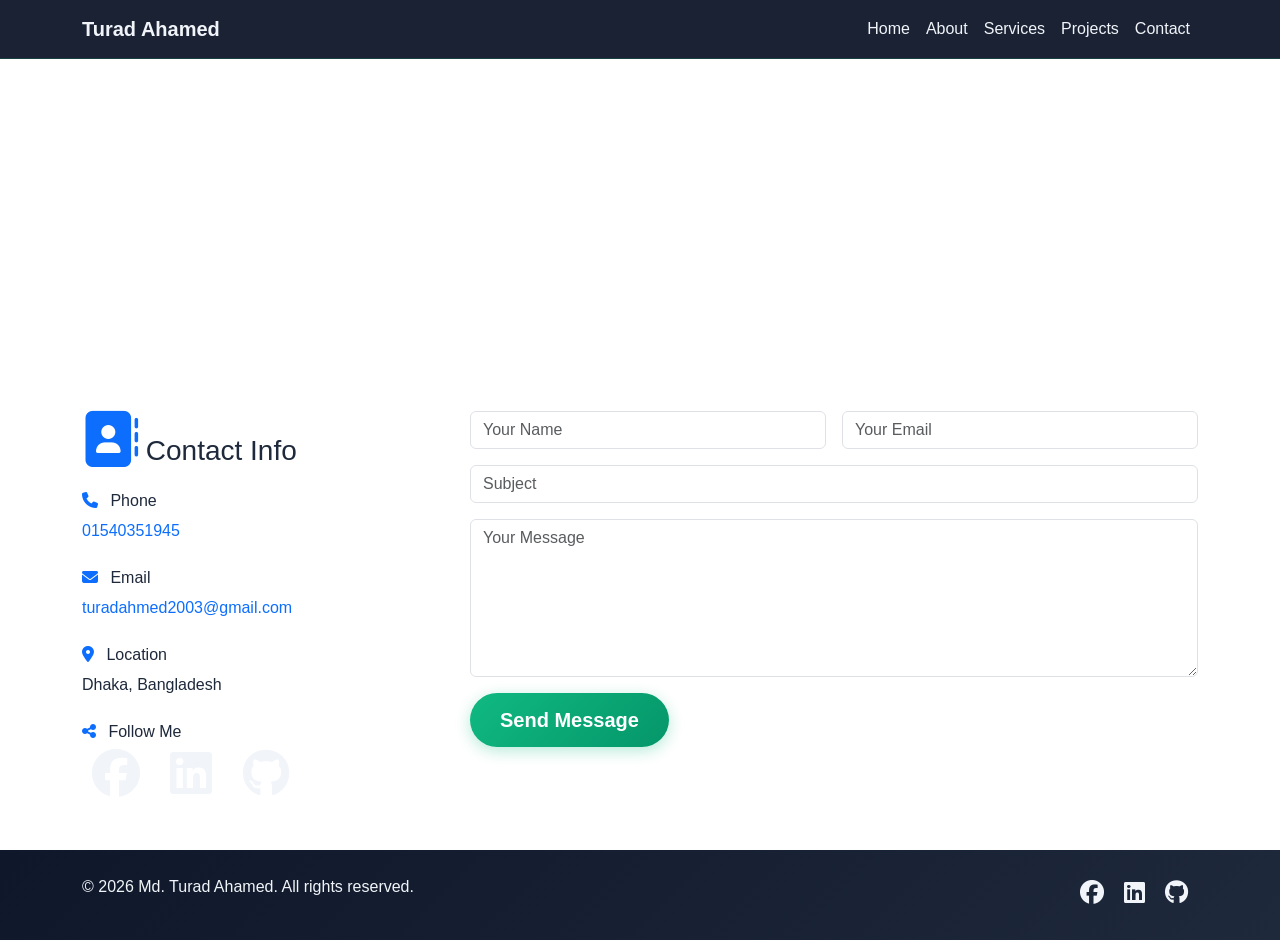
<file: contact.html>
<!DOCTYPE html>
<html lang="en">
<head>
    <meta charset="UTF-8">
    <meta name="viewport" content="width=device-width, initial-scale=1.0">
    <title>Contact - Md. Turad Ahamed</title>
    <link href="https://cdn.jsdelivr.net/npm/bootstrap@5.3.3/dist/css/bootstrap.min.css" rel="stylesheet">
    <link href="https://cdnjs.cloudflare.com/ajax/libs/font-awesome/6.5.1/css/all.min.css" rel="stylesheet">
    <link href="style.css" rel="stylesheet">
</head>
<body>
    <!-- Navbar -->
    <nav class="navbar navbar-expand-lg navbar-dark bg-dark fixed-top">
        <div class="container">
            <a class="navbar-brand fw-bold" href="index.html">Turad Ahamed</a>
            <button class="navbar-toggler" type="button" data-bs-toggle="collapse" data-bs-target="#navbarNav">
                <span class="navbar-toggler-icon"></span>
            </button>
            <div class="collapse navbar-collapse" id="navbarNav">
                <ul class="navbar-nav ms-auto">
                    <li class="nav-item"><a class="nav-link" href="index.html">Home</a></li>
                    <li class="nav-item"><a class="nav-link" href="about.html">About</a></li>
                    <li class="nav-item"><a class="nav-link" href="services.html">Services</a></li>
                    <li class="nav-item"><a class="nav-link" href="projects.html">Projects</a></li>
                    <li class="nav-item"><a class="nav-link active" href="contact.html">Contact</a></li>
                </ul>
            </div>
        </div>
    </nav>

    <main class="pt-5">
        <!-- Hero/Contact Intro -->
        <section class="py-5 text-center text-white" style="background: linear-gradient(135deg, var(--primary-dark), #2c3e50);">
            <div class="container py-5">
                <h1 class="display-4 fw-bold mb-4">Get In Touch</h1>
                <p class="lead mb-0">Ready to start your next project? Let's talk.</p>
            </div>
        </section>

        <!-- Contact Content -->
        <section class="py-5">
            <div class="container">
                <div class="row g-5">
                    <!-- Contact Info -->
                    <div class="col-lg-4">
                        <h3><i class="fas fa-address-book fa-2x text-primary mb-3"></i> Contact Info</h3>
                        <div class="mb-4">
                            <h6><i class="fas fa-phone me-2 text-primary"></i> Phone</h6>
                            <p><a href="tel:01540351945" class="text-decoration-none">01540351945</a></p>
                        </div>
                        <div class="mb-4">
                            <h6><i class="fas fa-envelope me-2 text-primary"></i> Email</h6>
                            <p><a href="mailto:turadahmed2003@gmail.com" class="text-decoration-none">turadahmed2003@gmail.com</a></p>
                        </div>
                        <div class="mb-4">
                            <h6><i class="fas fa-map-marker-alt me-2 text-primary"></i> Location</h6>
                            <p>Dhaka, Bangladesh</p>
                        </div>
                        <!-- Social Icons -->
                        <div>
                            <h6><i class="fas fa-share-alt me-2 text-primary"></i> Follow Me</h6>
                            <div class="social-icons">
                                <a href="https://www.facebook.com/turad.ahmed.1/" target="_blank" rel="noopener"><i class="fab fa-facebook fa-2x"></i></a>
                                <a href="https://www.linkedin.com/in/md-turad-ahamed-221028255/" target="_blank" rel="noopener" class="ms-3"><i class="fab fa-linkedin fa-2x"></i></a>
                                <a href="https://github.com/TuradCSP" target="_blank" rel="noopener" class="ms-3"><i class="fab fa-github fa-2x"></i></a>
                            </div>
                        </div>
                    </div>
                    <!-- Contact Form -->
                    <div class="col-lg-8">
                        <form>
                            <div class="row g-3">
                                <div class="col-md-6">
                                    <input type="text" class="form-control" placeholder="Your Name" required>
                                </div>
                                <div class="col-md-6">
                                    <input type="email" class="form-control" placeholder="Your Email" required>
                                </div>
                                <div class="col-12">
                                    <input type="text" class="form-control" placeholder="Subject" required>
                                </div>
                                <div class="col-12">
                                    <textarea class="form-control" rows="6" placeholder="Your Message" required></textarea>
                                </div>
                                <div class="col-12">
                                    <button type="submit" class="btn btn-primary btn-lg">Send Message</button>
                                </div>
                            </div>
                        </form>
                    </div>
                </div>
            </div>
        </section>
    </main>

    <!-- Footer -->
    <footer class="py-4 mt-auto">
        <div class="container">
            <div class="row">
                <div class="col-md-6">
                    <p>&copy; 2026 Md. Turad Ahamed. All rights reserved.</p>
                </div>
                <div class="col-md-6 text-md-end">
                    <div class="social-icons d-inline-flex">
                        <a href="https://www.facebook.com/turad.ahmed.1/" target="_blank" rel="noopener"><i class="fab fa-facebook"></i></a>
                        <a href="https://www.linkedin.com/in/md-turad-ahamed-221028255/" target="_blank" rel="noopener"><i class="fab fa-linkedin"></i></a>
                        <a href="https://github.com/TuradCSP" target="_blank" rel="noopener"><i class="fab fa-github"></i></a>
                    </div>
                </div>
            </div>
        </div>
    </footer>

    <script src="https://cdn.jsdelivr.net/npm/bootstrap@5.3.3/dist/js/bootstrap.bundle.min.js"></script>
</body>
</html>
</file>
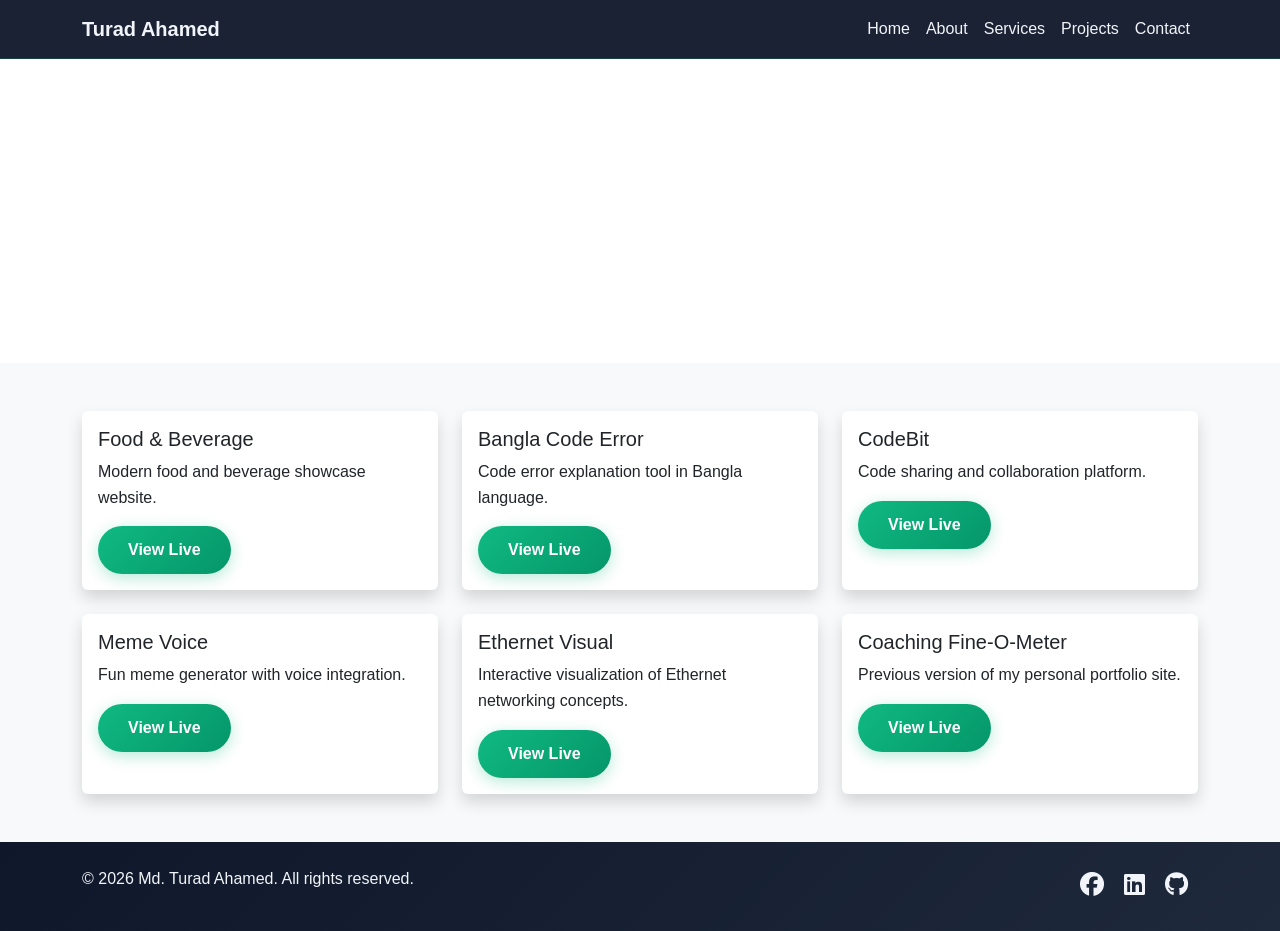
<file: projects.html>
<!DOCTYPE html>
<html lang="en">
<head>
    <meta charset="UTF-8">
    <meta name="viewport" content="width=device-width, initial-scale=1.0">
    <title>Projects - Md. Turad Ahamed</title>
    <link href="https://cdn.jsdelivr.net/npm/bootstrap@5.3.3/dist/css/bootstrap.min.css" rel="stylesheet">
    <link href="https://cdnjs.cloudflare.com/ajax/libs/font-awesome/6.5.1/css/all.min.css" rel="stylesheet">
    <link href="style.css" rel="stylesheet">
</head>
<body>
    <!-- Navbar -->
    <nav class="navbar navbar-expand-lg navbar-dark bg-dark fixed-top">
        <div class="container">
            <a class="navbar-brand fw-bold" href="index.html">Turad Ahamed</a>
            <button class="navbar-toggler" type="button" data-bs-toggle="collapse" data-bs-target="#navbarNav">
                <span class="navbar-toggler-icon"></span>
            </button>
            <div class="collapse navbar-collapse" id="navbarNav">
                <ul class="navbar-nav ms-auto">
                    <li class="nav-item"><a class="nav-link" href="index.html">Home</a></li>
                    <li class="nav-item"><a class="nav-link" href="about.html">About</a></li>
                    <li class="nav-item"><a class="nav-link" href="services.html">Services</a></li>
                    <li class="nav-item"><a class="nav-link active" href="projects.html">Projects</a></li>
                    <li class="nav-item"><a class="nav-link" href="contact.html">Contact</a></li>
                </ul>
            </div>
        </div>
    </nav>

    <main class="pt-5">
        <!-- Hero/Projects Intro -->
        <section class="py-5 text-center text-white" style="background: linear-gradient(135deg, var(--primary-dark), #2c3e50);">
            <div class="container py-5">
                <h1 class="display-4 fw-bold mb-4">My Projects</h1>
                <p class="lead mb-0">Handcrafted web experiences showcasing my skills.</p>
            </div>
        </section>

        <!-- Projects Grid -->
        <section class="py-5 bg-light">
            <div class="container">
                <div class="row g-4">
                    <div class="col-lg-4 col-md-6">
                        <div class="card h-100 border-0 shadow">
                            <div class="card-body">
                                <h5 class="card-title">Food & Beverage</h5>
                                <p class="card-text">Modern food and beverage showcase website.</p>
                                <a href="https://turadcsp.github.io/foodNDbeverage/" target="_blank" rel="noopener" class="btn btn-primary">View Live</a>
                            </div>
                        </div>
                    </div>
                    <div class="col-lg-4 col-md-6">
                        <div class="card h-100 border-0 shadow">
                            <div class="card-body">
                                <h5 class="card-title">Bangla Code Error</h5>
                                <p class="card-text">Code error explanation tool in Bangla language.</p>
                                <a href="https://turadcsp.github.io/BanglaCodeError/" target="_blank" rel="noopener" class="btn btn-primary">View Live</a>
                            </div>
                        </div>
                    </div>
                    <div class="col-lg-4 col-md-6">
                        <div class="card h-100 border-0 shadow">
                            <div class="card-body">
                                <h5 class="card-title">CodeBit</h5>
                                <p class="card-text">Code sharing and collaboration platform.</p>
                                <a href="https://turadcsp.github.io/CodeBit.com/" target="_blank" rel="noopener" class="btn btn-primary">View Live</a>
                            </div>
                        </div>
                    </div>
                    <div class="col-lg-4 col-md-6">
                        <div class="card h-100 border-0 shadow">
                            <div class="card-body">
                                <h5 class="card-title">Meme Voice</h5>
                                <p class="card-text">Fun meme generator with voice integration.</p>
                                <a href="https://turadcsp.github.io/memevoice/" target="_blank" rel="noopener" class="btn btn-primary">View Live</a>
                            </div>
                        </div>
                    </div>
                    <div class="col-lg-4 col-md-6">
                        <div class="card h-100 border-0 shadow">
                            <div class="card-body">
                                <h5 class="card-title">Ethernet Visual</h5>
                                <p class="card-text">Interactive visualization of Ethernet networking concepts.</p>
                                <a href="https://turadcsp.github.io/EthernetVisual/" target="_blank" rel="noopener" class="btn btn-primary">View Live</a>
                            </div>
                        </div>
                    </div>
                    <div class="col-lg-4 col-md-6">
                        <div class="card h-100 border-0 shadow">
                            <div class="card-body">
                                <h5 class="card-title">Coaching Fine-O-Meter</h5>
                                <p class="card-text">Previous version of my personal portfolio site.</p>
                                <a href="https://turadcsp.github.io/fineOmeter/" target="_blank" rel="noopener" class="btn btn-primary">View Live</a>
                            </div>
                        </div>
                    </div>
                </div>
            </div>
        </section>
    </main>

    <!-- Footer -->
    <footer class="py-4 mt-auto">
        <div class="container">
            <div class="row">
                <div class="col-md-6">
                    <p>&copy; 2026 Md. Turad Ahamed. All rights reserved.</p>
                </div>
                <div class="col-md-6 text-md-end">
                    <div class="social-icons d-inline-flex">
                        <a href="https://www.facebook.com/turad.ahmed.1/" target="_blank" rel="noopener"><i class="fab fa-facebook"></i></a>
                        <a href="https://www.linkedin.com/in/md-turad-ahamed-221028255/" target="_blank" rel="noopener"><i class="fab fa-linkedin"></i></a>
                        <a href="https://github.com/TuradCSP" target="_blank" rel="noopener"><i class="fab fa-github"></i></a>
                    </div>
                </div>
            </div>
        </div>
    </footer>

    <script src="https://cdn.jsdelivr.net/npm/bootstrap@5.3.3/dist/js/bootstrap.bundle.min.js"></script>
</body>
</html>
</file>
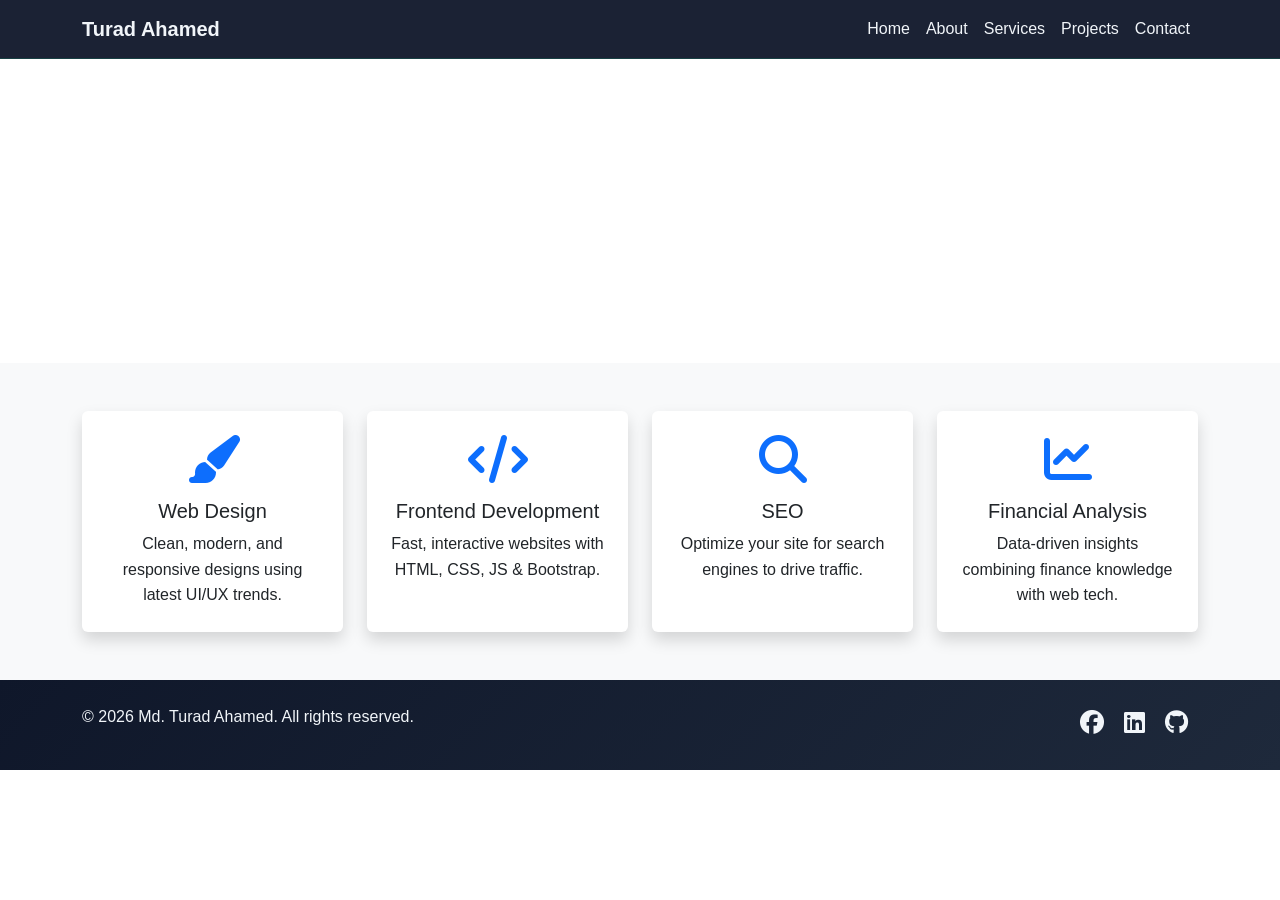
<file: services.html>
<!DOCTYPE html>
<html lang="en">
<head>
    <meta charset="UTF-8">
    <meta name="viewport" content="width=device-width, initial-scale=1.0">
    <title>Services - Md. Turad Ahamed</title>
    <link href="https://cdn.jsdelivr.net/npm/bootstrap@5.3.3/dist/css/bootstrap.min.css" rel="stylesheet">
    <link href="https://cdnjs.cloudflare.com/ajax/libs/font-awesome/6.5.1/css/all.min.css" rel="stylesheet">
    <link href="style.css" rel="stylesheet">
</head>
<body>
    <!-- Navbar -->
    <nav class="navbar navbar-expand-lg navbar-dark bg-dark fixed-top">
        <div class="container">
            <a class="navbar-brand fw-bold" href="index.html">Turad Ahamed</a>
            <button class="navbar-toggler" type="button" data-bs-toggle="collapse" data-bs-target="#navbarNav">
                <span class="navbar-toggler-icon"></span>
            </button>
            <div class="collapse navbar-collapse" id="navbarNav">
                <ul class="navbar-nav ms-auto">
                    <li class="nav-item"><a class="nav-link" href="index.html">Home</a></li>
                    <li class="nav-item"><a class="nav-link" href="about.html">About</a></li>
                    <li class="nav-item"><a class="nav-link active" href="services.html">Services</a></li>
                    <li class="nav-item"><a class="nav-link" href="projects.html">Projects</a></li>
                    <li class="nav-item"><a class="nav-link" href="contact.html">Contact</a></li>
                </ul>
            </div>
        </div>
    </nav>

    <main class="pt-5">
        <!-- Hero/Services Intro -->
        <section class="py-5 text-center text-white" style="background: linear-gradient(135deg, var(--primary-dark), #2c3e50);">
            <div class="container py-5">
                <h1 class="display-4 fw-bold mb-4">My Services</h1>
                <p class="lead mb-0">Professional web solutions tailored to your needs.</p>
            </div>
        </section>

        <!-- Services Cards -->
        <section class="py-5 bg-light">
            <div class="container">
                <div class="row g-4">
                    <div class="col-lg-3 col-md-6">
                        <div class="card h-100 border-0 shadow">
                            <div class="card-body text-center p-4">
                                <i class="fas fa-paint-brush fa-3x text-primary mb-3"></i>
                                <h5 class="card-title">Web Design</h5>
                                <p class="card-text">Clean, modern, and responsive designs using latest UI/UX trends.</p>
                            </div>
                        </div>
                    </div>
                    <div class="col-lg-3 col-md-6">
                        <div class="card h-100 border-0 shadow">
                            <div class="card-body text-center p-4">
                                <i class="fas fa-code fa-3x text-primary mb-3"></i>
                                <h5 class="card-title">Frontend Development</h5>
                                <p class="card-text">Fast, interactive websites with HTML, CSS, JS & Bootstrap.</p>
                            </div>
                        </div>
                    </div>
                    <div class="col-lg-3 col-md-6">
                        <div class="card h-100 border-0 shadow">
                            <div class="card-body text-center p-4">
                                <i class="fas fa-search fa-3x text-primary mb-3"></i>
                                <h5 class="card-title">SEO</h5>
                                <p class="card-text">Optimize your site for search engines to drive traffic.</p>
                            </div>
                        </div>
                    </div>
                    <div class="col-lg-3 col-md-6">
                        <div class="card h-100 border-0 shadow">
                            <div class="card-body text-center p-4">
                                <i class="fas fa-chart-line fa-3x text-primary mb-3"></i>
                                <h5 class="card-title">Financial Analysis</h5>
                                <p class="card-text">Data-driven insights combining finance knowledge with web tech.</p>
                            </div>
                        </div>
                    </div>
                </div>
            </div>
        </section>
    </main>

    <!-- Footer -->
    <footer class="py-4 mt-auto">
        <div class="container">
            <div class="row">
                <div class="col-md-6">
                    <p>&copy; 2026 Md. Turad Ahamed. All rights reserved.</p>
                </div>
                <div class="col-md-6 text-md-end">
                    <div class="social-icons d-inline-flex">
                        <a href="https://www.facebook.com/turad.ahmed.1/" target="_blank" rel="noopener"><i class="fab fa-facebook"></i></a>
                        <a href="https://www.linkedin.com/in/md-turad-ahamed-221028255/" target="_blank" rel="noopener"><i class="fab fa-linkedin"></i></a>
                        <a href="https://github.com/TuradCSP" target="_blank" rel="noopener"><i class="fab fa-github"></i></a>
                    </div>
                </div>
            </div>
        </div>
    </footer>

    <script src="https://cdn.jsdelivr.net/npm/bootstrap@5.3.3/dist/js/bootstrap.bundle.min.js"></script>
</body>
</html>
</file>
<file: style.css>
/* Improved minimalist CSS for redesign */
:root {
  --primary-navy: #0f172a;
  --secondary-emerald: #10b981;
  --accent-blue: #3b82f6;
  --text-light: #f1f5f9;
  --text-dark: #1e293b;
  --bg-light: #f8fafc;
  --shadow: 0 10px 30px rgba(0,0,0,0.2);
}

body {
  font-family: 'Segoe UI', Tahoma, Geneva, Verdana, sans-serif;
  line-height: 1.6;
  color: var(--text-dark);
}

.navbar {
  background: rgba(15, 23, 42, 0.95) !important;
  backdrop-filter: blur(10px);
  border-bottom: 1px solid rgba(16, 185, 129, 0.2);
}

.navbar-brand {
  color: var(--text-light) !important;
  font-weight: 700;
}

.navbar-dark .navbar-nav .nav-link {
  color: var(--text-light) !important;
}

.navbar-dark .navbar-nav .nav-link:hover {
  color: var(--secondary-emerald) !important;
}

.hero {
  background: linear-gradient(135deg, var(--primary-navy) 0%, #1e293b 50%, #334155 100%);
  min-height: 100vh;
  display: flex;
  align-items: center;
  position: relative;
  overflow: hidden;
}

.hero::before {
  content: '';
  position: absolute;
  top: 0;
  left: 0;
  right: 0;
  bottom: 0;
  background: radial-gradient(circle at 20% 80%, rgba(59, 130, 246, 0.1) 0%, transparent 50%),
              radial-gradient(circle at 80% 20%, rgba(16, 185, 129, 0.1) 0%, transparent 50%);
  pointer-events: none;
}

.profile-img {
  border-radius: 12px;
  transition: transform 0.4s ease, box-shadow 0.4s ease;
  max-width: 320px;
  width: 100%;
  height: 320px;
  object-fit: cover;
  box-shadow: var(--shadow);
}

.profile-img:hover {
  transform: scale(1.05);
}

.hero h1 {
  background: linear-gradient(135deg, var(--text-light), var(--secondary-emerald));
  -webkit-background-clip: text;
  -webkit-text-fill-color: transparent;
  background-clip: text;
  font-weight: 800;
}

.btn-primary {
  background: linear-gradient(135deg, var(--secondary-emerald), #059669);
  border: none;
  border-radius: 50px;
  padding: 12px 30px;
  font-weight: 600;
  transition: all 0.3s ease;
  box-shadow: 0 4px 15px rgba(16, 185, 129, 0.3);
}

.btn-primary:hover {
  transform: translateY(-2px);
  box-shadow: 0 8px 25px rgba(16, 185, 129, 0.4);
  background: linear-gradient(135deg, #059669, var(--secondary-emerald));
}

.btn-outline-light {
  border-color: rgba(255,255,255,0.5);
  color: var(--text-light) !important;
  border-radius: 50px;
  padding: 12px 30px;
  transition: all 0.3s ease;
}

.btn-outline-light:hover {
  background: var(--accent-blue);
  border-color: var(--accent-blue);
  color: white !important;
  transform: translateY(-2px);
}

.progress {
  height: 12px;
  border-radius: 10px;
  background: rgba(226, 232, 240, 0.5);
  overflow: hidden;
}

.progress-bar {
  background: linear-gradient(90deg, var(--secondary-emerald), var(--accent-blue));
  border-radius: 10px;
  transition: width 2s ease-in-out;
}

.progress-item {
  opacity: 0;
  transform: translateY(20px);
  transition: all 0.8s ease;
}

.progress-item.animate {
  opacity: 1;
  transform: translateY(0);
}

.card {
  transition: all 0.3s ease;
  border: none;
  box-shadow: 0 5px 20px rgba(0,0,0,0.1);
}

.card:hover {
  transform: translateY(-10px);
  box-shadow: var(--shadow);
}

.about-section {
  background: linear-gradient(135deg, var(--bg-light) 0%, white 100%);
}

.section-title {
  position: relative;
  font-weight: 700;
  color: var(--text-dark);
}

.section-title::after {
  content: '';
  position: absolute;
  bottom: -10px;
  left: 50%;
  transform: translateX(-50%);
  width: 60px;
  height: 4px;
  background: linear-gradient(90deg, var(--secondary-emerald), var(--accent-blue));
  border-radius: 2px;
}

footer {
  background: linear-gradient(135deg, var(--primary-navy), #1e293b);
  color: var(--text-light);
}

.social-icons a {
  color: var(--text-light);
  font-size: 1.5rem;
  margin: 0 10px;
  transition: all 0.3s ease;
}

.social-icons a:hover {
  color: var(--secondary-emerald);
  transform: translateY(-3px);
}

@media (max-width: 768px) {
  .hero {
    text-align: center;
    padding: 100px 20px;
  }
  
  .profile-img {
    max-width: 250px;
    height: 250px;
  }
}
</file>
